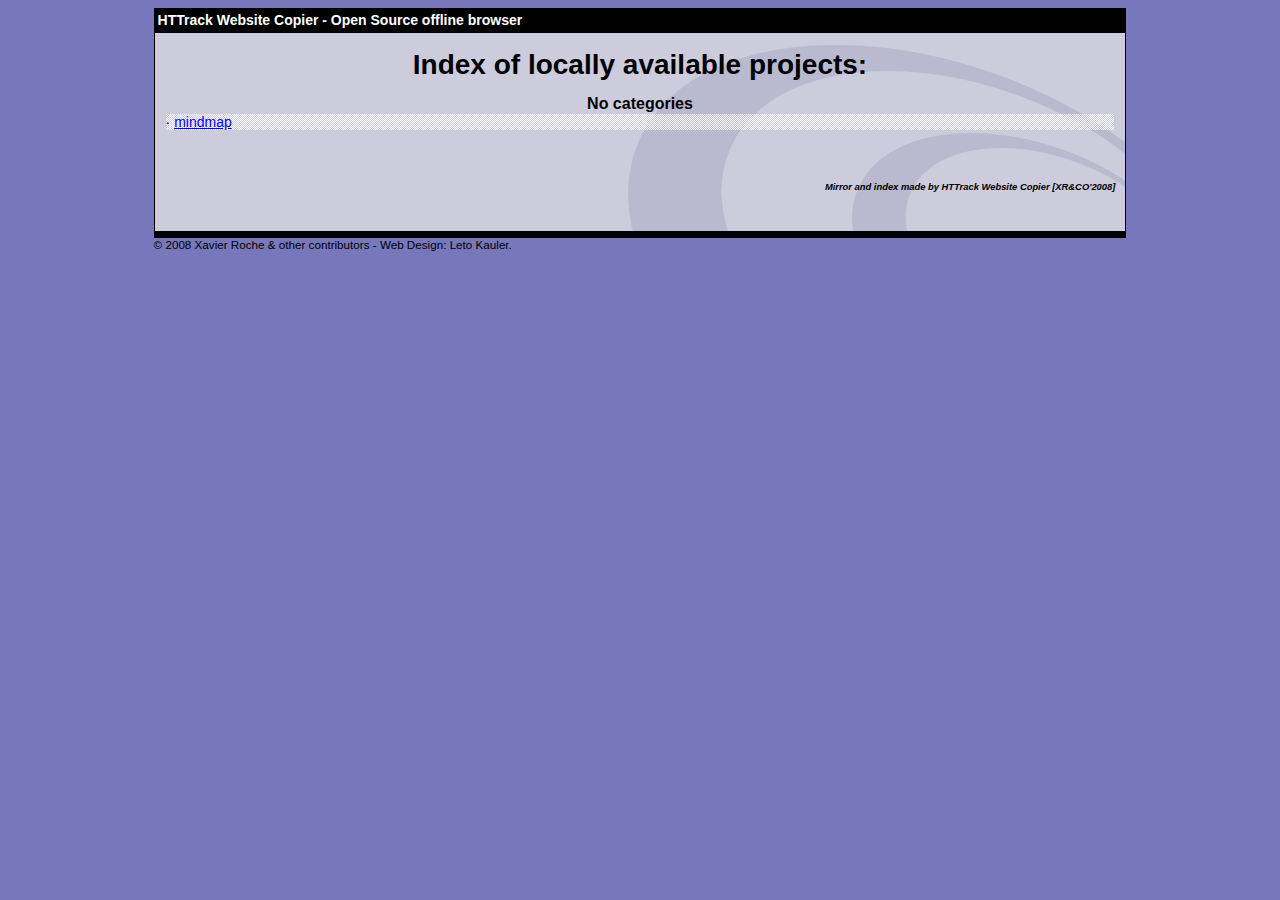
<file: ui/index.html>
<html xmlns="http://www.w3.org/1999/xhtml" lang="en">

<head>
	<meta http-equiv="Content-Type" content="text/html; charset=utf-8" />
	<meta name="description" content="HTTrack is an easy-to-use website mirror utility. It allows you to download a World Wide website from the Internet to a local directory,building recursively all structures, getting html, images, and other files from the server to your computer. Links are rebuiltrelatively so that you can freely browse to the local site (works with any browser). You can mirror several sites together so that you can jump from one toanother. You can, also, update an existing mirror site, or resume an interrupted download. The robot is fully configurable, with an integrated help" />
	<meta name="keywords" content="httrack, HTTRACK, HTTrack, winhttrack, WINHTTRACK, WinHTTrack, offline browser, web mirror utility, aspirateur web, surf offline, web capture, www mirror utility, browse offline, local  site builder, website mirroring, aspirateur www, internet grabber, capture de site web, internet tool, hors connexion, unix, dos, windows 95, windows 98, solaris, ibm580, AIX 4.0, HTS, HTGet, web aspirator, web aspirateur, libre, GPL, GNU, free software" />
	<title>List of available projects - HTTrack Website Copier</title>
	<!-- Mirror and index made by HTTrack Website Copier/3.49-2 [XR&CO'2014] -->

	<style type="text/css">
	<!--

body {
	margin: 0;  padding: 0;  margin-bottom: 15px;  margin-top: 8px;
	background: #77b;
}
body, td {
	font: 14px "Trebuchet MS", Verdana, Arial, Helvetica, sans-serif;
	}

#subTitle {
	background: #000;  color: #fff;  padding: 4px;  font-weight: bold; 
	}

#siteNavigation a, #siteNavigation .current {
	font-weight: bold;  color: #448;
	}
#siteNavigation a:link    { text-decoration: none; }
#siteNavigation a:visited { text-decoration: none; }

#siteNavigation .current { background-color: #ccd; }

#siteNavigation a:hover   { text-decoration: none;  background-color: #fff;  color: #000; }
#siteNavigation a:active  { text-decoration: none;  background-color: #ccc; }


a:link    { text-decoration: underline;  color: #00f; }
a:visited { text-decoration: underline;  color: #000; }
a:hover   { text-decoration: underline;  color: #c00; }
a:active  { text-decoration: underline; }

#pageContent {
	clear: both;
	border-bottom: 6px solid #000;
	padding: 10px;  padding-top: 20px;
	line-height: 1.65em;
	background-image: url(backblue.gif);
	background-repeat: no-repeat;
	background-position: top right;
	}

#pageContent, #siteNavigation {
	background-color: #ccd;
	}


.imgLeft  { float: left;   margin-right: 10px;  margin-bottom: 10px; }
.imgRight { float: right;  margin-left: 10px;   margin-bottom: 10px; }

hr { height: 1px;  color: #000;  background-color: #000;  margin-bottom: 15px; }

h1 { margin: 0;  font-weight: bold;  font-size: 2em; }
h2 { margin: 0;  font-weight: bold;  font-size: 1.6em; }
h3 { margin: 0;  font-weight: bold;  font-size: 1.3em; }
h4 { margin: 0;  font-weight: bold;  font-size: 1.18em; }

.blak { background-color: #000; }
.hide { display: none; }
.tableWidth { min-width: 400px; }

.tblRegular       { border-collapse: collapse; }
.tblRegular td    { padding: 6px;  background-image: url(fade.gif);  border: 2px solid #99c; }
.tblHeaderColor, .tblHeaderColor td { background: #99c; }
.tblNoBorder td   { border: 0; }


// -->
</style>

</head>

<body>
<table width="76%" border="0" align="center" cellspacing="0" cellpadding="3" class="tableWidth">
	<tr>
	<td id="subTitle">HTTrack Website Copier - Open Source offline browser</td>
	</tr>
</table>
<table width="76%" border="0" align="center" cellspacing="0" cellpadding="0" class="tableWidth">
<tr class="blak">
<td>
	<table width="100%" border="0" align="center" cellspacing="1" cellpadding="0">
	<tr>
	<td colspan="6"> 
		<table width="100%" border="0" align="center" cellspacing="0" cellpadding="10">
		<tr> 
		<td id="pageContent"> 
<!-- ==================== End prologue ==================== -->


<h1 ALIGN=Center>Index of locally available projects:</H1>
  <table border="0" width="100%" cellspacing="1" cellpadding="0">
		<TH>
		<BR/>
			No categories
		</TH>
		<TR>
		  <TD BACKGROUND="fade.gif">
                    &middot; <A HREF="mindmap/index.html">mindmap</A>
   		  </TD>
		</TR>
	</TABLE>
	<BR>
	<H6 ALIGN="RIGHT">
         <I>Mirror and index made by HTTrack Website Copier [XR&CO'2008]</I>
	</H6>
	<!-- Mirror and index made by HTTrack Website Copier/3.49-2 [XR&CO'2014] -->
	<!-- Thanks for using HTTrack Website Copier! -->

<!-- ==================== Start epilogue ==================== -->
		</td>
		</tr>
		</table>
	</td>
	</tr>
	</table>
</td>
</tr>
</table>

<table width="76%" border="0" align="center" valign="bottom" cellspacing="0" cellpadding="0">
	<tr>
	<td id="footer"><small>&copy; 2008 Xavier Roche & other contributors - Web Design: Leto Kauler.</small></td>
	</tr>
</table>

</body>

</html>
</file>
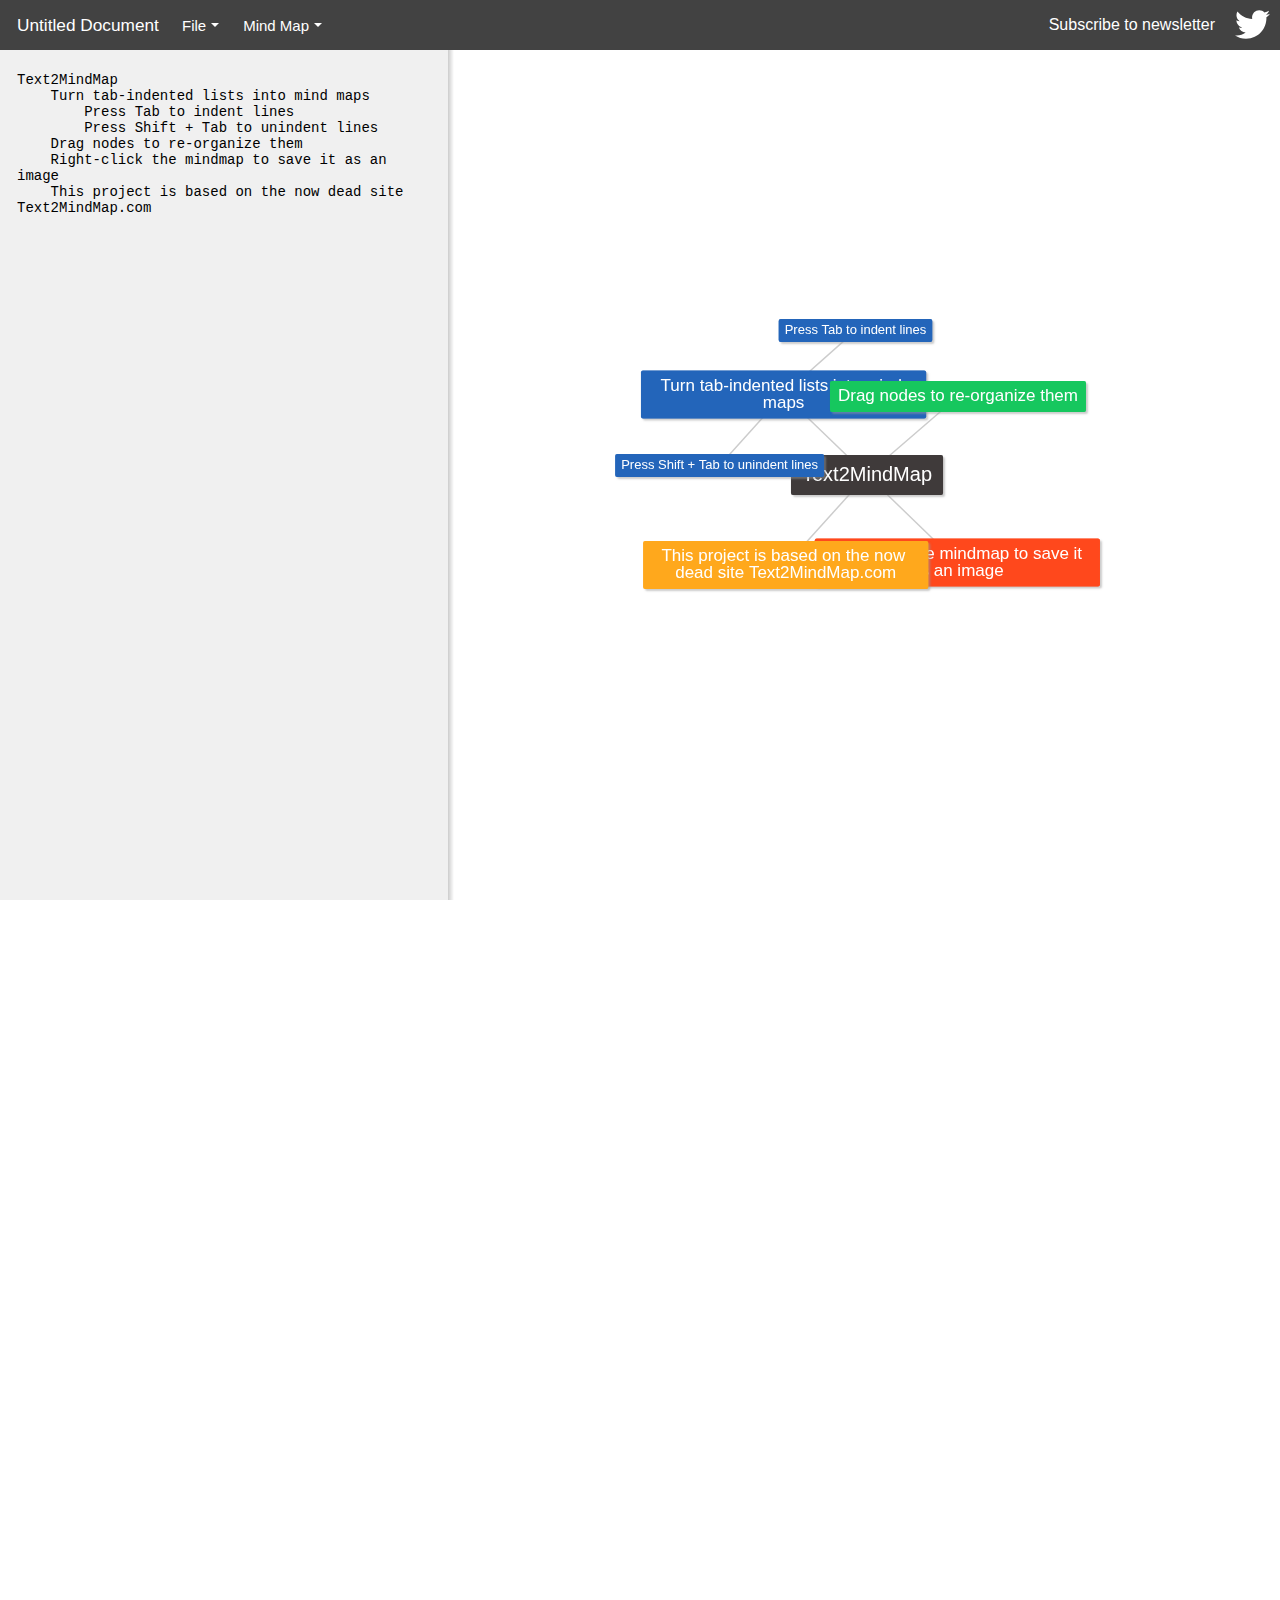
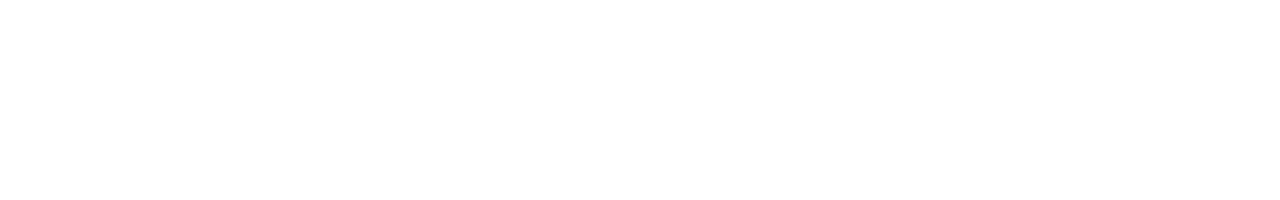
<file: ui/mindmap/index.html>
<html xmlns="http://www.w3.org/1999/xhtml" lang="en">

<head>
	<meta http-equiv="Content-Type" content="text/html; charset=utf-8" />
	<meta name="description" content="HTTrack is an easy-to-use website mirror utility. It allows you to download a World Wide website from the Internet to a local directory,building recursively all structures, getting html, images, and other files from the server to your computer. Links are rebuiltrelatively so that you can freely browse to the local site (works with any browser). You can mirror several sites together so that you can jump from one toanother. You can, also, update an existing mirror site, or resume an interrupted download. The robot is fully configurable, with an integrated help" />
	<meta name="keywords" content="httrack, HTTRACK, HTTrack, winhttrack, WINHTTRACK, WinHTTrack, offline browser, web mirror utility, aspirateur web, surf offline, web capture, www mirror utility, browse offline, local  site builder, website mirroring, aspirateur www, internet grabber, capture de site web, internet tool, hors connexion, unix, dos, windows 95, windows 98, solaris, ibm580, AIX 4.0, HTS, HTGet, web aspirator, web aspirateur, libre, GPL, GNU, free software" />
	<title>Local index - HTTrack Website Copier</title>
  <!-- Mirror and index made by HTTrack Website Copier/3.49-2 [XR&CO'2014] -->
	<style type="text/css">
	<!--

body {
	margin: 0;  padding: 0;  margin-bottom: 15px;  margin-top: 8px;
	background: #77b;
}
body, td {
	font: 14px "Trebuchet MS", Verdana, Arial, Helvetica, sans-serif;
	}

#subTitle {
	background: #000;  color: #fff;  padding: 4px;  font-weight: bold; 
	}

#siteNavigation a, #siteNavigation .current {
	font-weight: bold;  color: #448;
	}
#siteNavigation a:link    { text-decoration: none; }
#siteNavigation a:visited { text-decoration: none; }

#siteNavigation .current { background-color: #ccd; }

#siteNavigation a:hover   { text-decoration: none;  background-color: #fff;  color: #000; }
#siteNavigation a:active  { text-decoration: none;  background-color: #ccc; }


a:link    { text-decoration: underline;  color: #00f; }
a:visited { text-decoration: underline;  color: #000; }
a:hover   { text-decoration: underline;  color: #c00; }
a:active  { text-decoration: underline; }

#pageContent {
	clear: both;
	border-bottom: 6px solid #000;
	padding: 10px;  padding-top: 20px;
	line-height: 1.65em;
	background-image: url(backblue.gif);
	background-repeat: no-repeat;
	background-position: top right;
	}

#pageContent, #siteNavigation {
	background-color: #ccd;
	}


.imgLeft  { float: left;   margin-right: 10px;  margin-bottom: 10px; }
.imgRight { float: right;  margin-left: 10px;   margin-bottom: 10px; }

hr { height: 1px;  color: #000;  background-color: #000;  margin-bottom: 15px; }

h1 { margin: 0;  font-weight: bold;  font-size: 2em; }
h2 { margin: 0;  font-weight: bold;  font-size: 1.6em; }
h3 { margin: 0;  font-weight: bold;  font-size: 1.3em; }
h4 { margin: 0;  font-weight: bold;  font-size: 1.18em; }

.blak { background-color: #000; }
.hide { display: none; }
.tableWidth { min-width: 400px; }

.tblRegular       { border-collapse: collapse; }
.tblRegular td    { padding: 6px;  background-image: url(fade.gif);  border: 2px solid #99c; }
.tblHeaderColor, .tblHeaderColor td { background: #99c; }
.tblNoBorder td   { border: 0; }


// -->
</style>

</head>

<table width="76%" border="0" align="center" cellspacing="0" cellpadding="3" class="tableWidth">
	<tr>
	<td id="subTitle">HTTrack Website Copier - Open Source offline browser</td>
	</tr>
</table>
<table width="76%" border="0" align="center" cellspacing="0" cellpadding="0" class="tableWidth">
<tr class="blak">
<td>
	<table width="100%" border="0" align="center" cellspacing="1" cellpadding="0">
	<tr>
	<td colspan="6"> 
		<table width="100%" border="0" align="center" cellspacing="0" cellpadding="10">
		<tr> 
		<td id="pageContent"> 
<!-- ==================== End prologue ==================== -->

	<meta name="generator" content="HTTrack Website Copier/3.x">
	<TITLE>Local index - HTTrack</TITLE>
</HEAD>
<BODY>
<H1 ALIGN=Center>Index of locally available sites:</H1>
	<TABLE BORDER="0" WIDTH="100%" CELLSPACING="1" CELLPADDING="0">
		<TR>
			<TD BACKGROUND="fade.gif">
				&middot;
					<A HREF="tobloef.com/text2mindmap/index.html">
						Text2MindMap
					</A>		
			</TD>
		</TR>
	</TABLE>
	<BR>
	<BR>
	<BR>
  	<H6 ALIGN="RIGHT">
	<I>Mirror and index made by HTTrack Website Copier [XR&amp;CO'2008]</I>
	</H6>
	<!-- Mirror and index made by HTTrack Website Copier/3.49-2 [XR&CO'2014] -->
	<!-- Thanks for using HTTrack Website Copier! -->
	<meta HTTP-EQUIV="Refresh" CONTENT="0; URL=tobloef.com/text2mindmap/index.html">


<!-- ==================== Start epilogue ==================== -->
		</td>
		</tr>
		</table>
	</td>
	</tr>
	</table>
</td>
</tr>
</table>

<table width="76%" border="0" align="center" valign="bottom" cellspacing="0" cellpadding="0">
	<tr>
	<td id="footer"><small>&copy; 2008 Xavier Roche & other contributors - Web Design: Leto Kauler.</small></td>
	</tr>
</table>

</body>

</html>
</file>
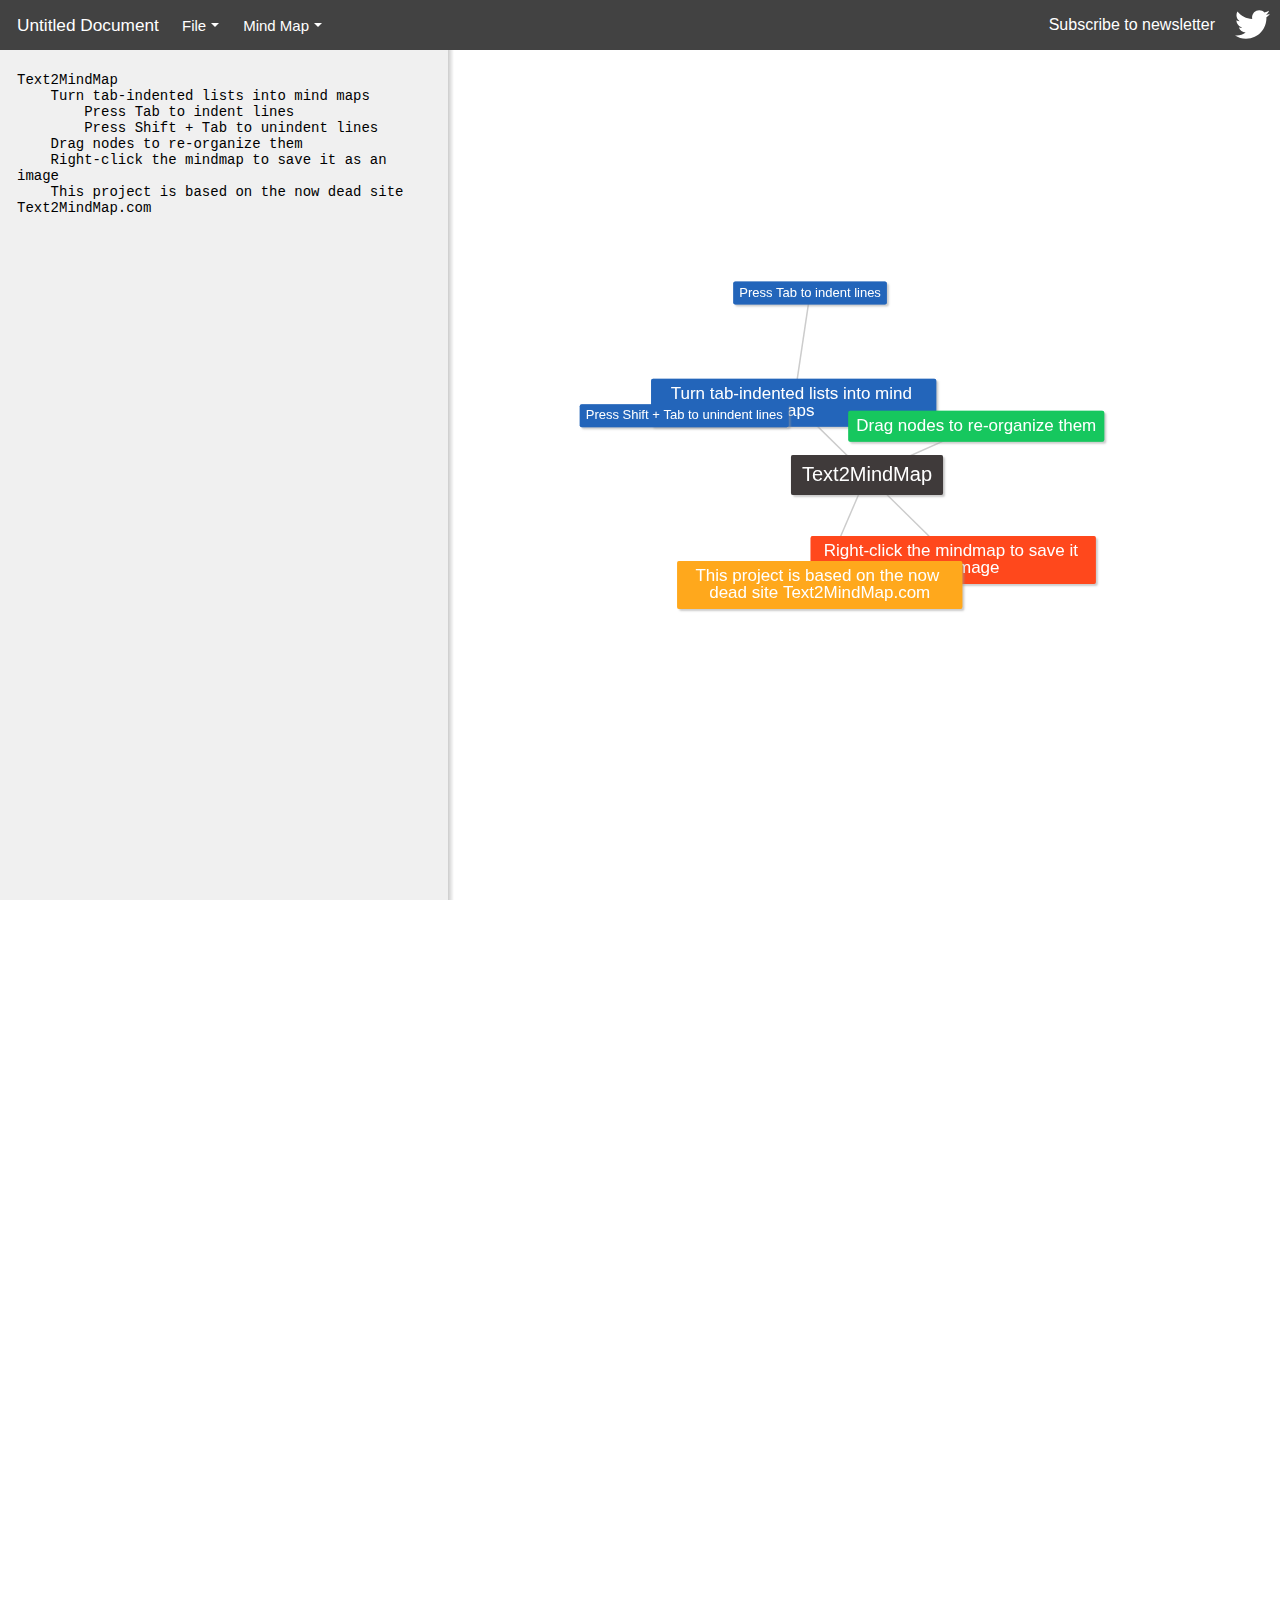
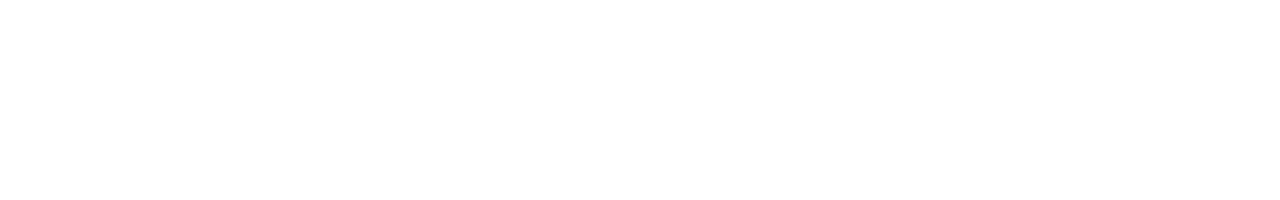
<file: ui/mindmap/tobloef.com/text2mindmap/index.html>
<!DOCTYPE html>
<html>


<!-- Mirrored from tobloef.com/text2mindmap/ by HTTrack Website Copier/3.x [XR&CO'2014], Wed, 02 Feb 2022 12:31:42 GMT -->
<!-- Added by HTTrack --><meta http-equiv="content-type" content="text/html;charset=utf-8" /><!-- /Added by HTTrack -->
<head>
	<!-- Global site tag (gtag.js) - Google Analytics -->
	<script async src="https://www.googletagmanager.com/gtag/js?id=UA-73558830-1"></script>
	<script>
	  window.dataLayer = window.dataLayer || [];
	  function gtag(){dataLayer.push(arguments);}
	  gtag('js', new Date());

	  gtag('config', 'UA-73558830-1', { 'anonymize_ip': true });
	</script>


	<meta charset="utf-8">
	<title>Text2MindMap</title>
	<link rel="shortcut icon" type="image/png" href="favicon.png">

	<link rel="stylesheet" href="styles/old/customstyles.css">
	<link rel="stylesheet" href="styles/old/jquery-ui-1.10.3.custom.min.css">
	<link rel="stylesheet" href="../../cdn.jsdelivr.net/jquery.minicolors/2.0.4/jquery.minicolors.css"/>
	<script defer src="../../use.fontawesome.com/releases/v5.0.9/js/all.js" integrity="sha384-8iPTk2s/jMVj81dnzb/iFR2sdA7u06vHJyyLlAd4snFpCl/SnyUjRrbdJsw1pGIl" crossorigin="anonymous"></script>

    <link rel="stylesheet" href="styles/appf9e3.css?v=1.1">
    <link rel="stylesheet" href="styles/navbarf9e3.css?v=1.1">
    <link rel="stylesheet" href="styles/modal.css">
    <link rel="stylesheet" href="styles/document_title.css">
    <link rel="stylesheet" href="styles/editor.css">
    <link rel="stylesheet" href="styles/viewer.css">
    <link rel="stylesheet" href="styles/pane_resizer.css">
	
	<script src="../../ajax.googleapis.com/ajax/libs/jquery/1.9.1/jquery.min.js"></script>
    <script src="../../cdn.jsdelivr.net/jquery.minicolors/2.0.4/jquery.minicolors.js"></script>
    <script src="../../cdnjs.cloudflare.com/ajax/libs/d3/3.0.8/d3.min.js"></script>
    <script src="scripts/old/kineticjs.js"></script>
    <script src="scripts/old/jquery.cookie.min.js"></script>
    <script src="scripts/old/difflib.js"></script>

	<script type="text/javascript">
        var viewcode = "";
        var admincode = "";
        var map = "";
        var savingState = "unsaved";
        var isOldBrowser = false;
        var isIE = false;
        var logged_in = "";
        var userid = "";
        var user = "";
    </script>
    <script src="scripts/old/mindmap.min.js"></script>
    
    <script src="scripts/unsaved_changes.js"></script>
    <script src="scripts/settings.js"></script>
    <script src="scripts/document_title.js"></script>
    <script src="scripts/file_import.js"></script>
    <script src="scripts/file_export.js"></script>
    <script src="scripts/app_functions.js"></script>
    <script src="scripts/navbar.js"></script>
    <script src="scripts/modal.js"></script>
    <script src="scripts/pane_resizer.js"></script>
    <script src="scripts/shortcuts.js"></script>
    <script src="scripts/main.js"></script>
</head>

<body>
	<div class="wrapper">
		<div class="navbar">
			<ul>
				<li class="navbar-item">
					<div class="document-title-container">
						<input class="document-title-input">
						<div class="document-title-mirror"></div>
					</div>
				</li>
				<li class="navbar-item navbar-button navbar-dropdown">
					<a href="#">File</a>
					<ul class="dropdown-content">
						<li><a href="#" id="file-new"><i class="fa fa-file fa-fw"></i>New<span class="dropdown-shortcut">Ctrl+N</span></a></li>
						<li><a href="#" id="file-open"><i class="fa fa-upload fa-fw"></i>Open...<span class="dropdown-shortcut">Ctrl+O</span></a></li>
						<li><a href="#" id="file-save"><i class="fa fa-save fa-fw"></i>Save...<span class="dropdown-shortcut">Ctrl+S</span></a></li>
						<li><a href="#" id="file-rename"><svg/>Rename...<span class="dropdown-shortcut"></span></a></li>
					</ul>
				</li>
				<li class="navbar-item navbar-button navbar-dropdown">
					<a href="#">Mind Map</a>
					<ul class="dropdown-content">
						<li><a href="#" id="mindmap-lock-all"><i class="fa fa-lock fa-fw"></i>Lock all<span class="dropdown-shortcut"></span></a></li>
						<li><a href="#" id="mindmap-unlock-all"><i class="fa fa-unlock fa-fw"></i>Unlock all<span class="dropdown-shortcut"></span></a></li>
						<li class="dropdown-divider"></li>
						<li><a href="#" id="file-preferences"><i class="fa fa-cogs fa-fw"></i>Preferences</a></li>
					</ul>
				</li>
				<a href="https://twitter.com/TobLoef" class="navbar-item navbar-icon">
					<i class="fab fa-twitter"></i>
				</a>
				<a href="http://eepurl.com/dpN4zb" target="_blank" class="navbar-item navbar-text">
					Subscribe to newsletter
				</a>
			</ul>
		</div>

		<div id="pane-container">
			<div id="editor-pane">
                <div id="editor">
                        <div class="collapse-button" id="editor-collapse-button" style="visibility: visible;left: calc(100% - 29px);">
                                <div>
                                    <i class="fa fa-fw fa-chevron-left"></i>
                                </div>
                            </div>
                            <textarea id="textArea" wrap="off" exp></textarea>
                </div>
			</div>
			<div id="viewer-pane">
				<div class="collapse-button" id="viewer-collapse-button" style="visibility: hidden;">
					<div>
						<i class="fa fa-fw fa-chevron-right"></i>
					</div>
				</div>
				<div id="dragbar"></div>
				<div id="viewer-container">
					<div id="stageHolder"></div>
				</div>
			</div>
		</div>
	</div>
	<div class="modal-container">
		<div class="modal" id="settings-modal">
			<div class="modal-dialog">
				<div class="modal-content">
					<div class="modal-header">
						<span class="modal-title">Preferences</span>
						<button class="close-button close-modal">&times;</button>
						<ul class="modal-tabs">
							<li data-tab="setting-tab-general" class="active">General</li>
						</ul>
					</div>
					<div class="modal-body">
						<div class="tab-content active" id="setting-tab-general">
                            <form>
								<div class="form-group">
									<label class="control-label">Lock after moving</label>
									<div class="checkbox-control">
										<input type="checkbox" id="lockAfterMoving" checked="true">
										<label for="lockAfterMoving">Freeze a node after it has been moved</label>
									</div>
								</div>
								<div class="form-group">
									<label class="control-label">Color mode</label>
									<select id="coloringMode">
										<option value="2">Branch</option>
										<option value="1">Level</option>
									</select>
								</div>
								<div class="form-group">
									<label class="control-label">Colors</label>
									<div id="colorsdiv" class="form-div"></div>
								</div>
                            </form>
						</div>
					</div>
					<div class="modal-footer">
						<button class="button close-modal">Cancel</button>
						<button class="button dark" id="modal-settings-save">
							<i class="fa fa-save fa-lg"></i>Save
						</button>
					</div>
				</div>
			</div>
			<div class="modal-backdrop close-modal"></div>
		</div>
	</div>
	<input id="file-input" type="file" accept=".txt">
</body>


<!-- Mirrored from tobloef.com/text2mindmap/ by HTTrack Website Copier/3.x [XR&CO'2014], Wed, 02 Feb 2022 12:31:54 GMT -->
</html>
</file>
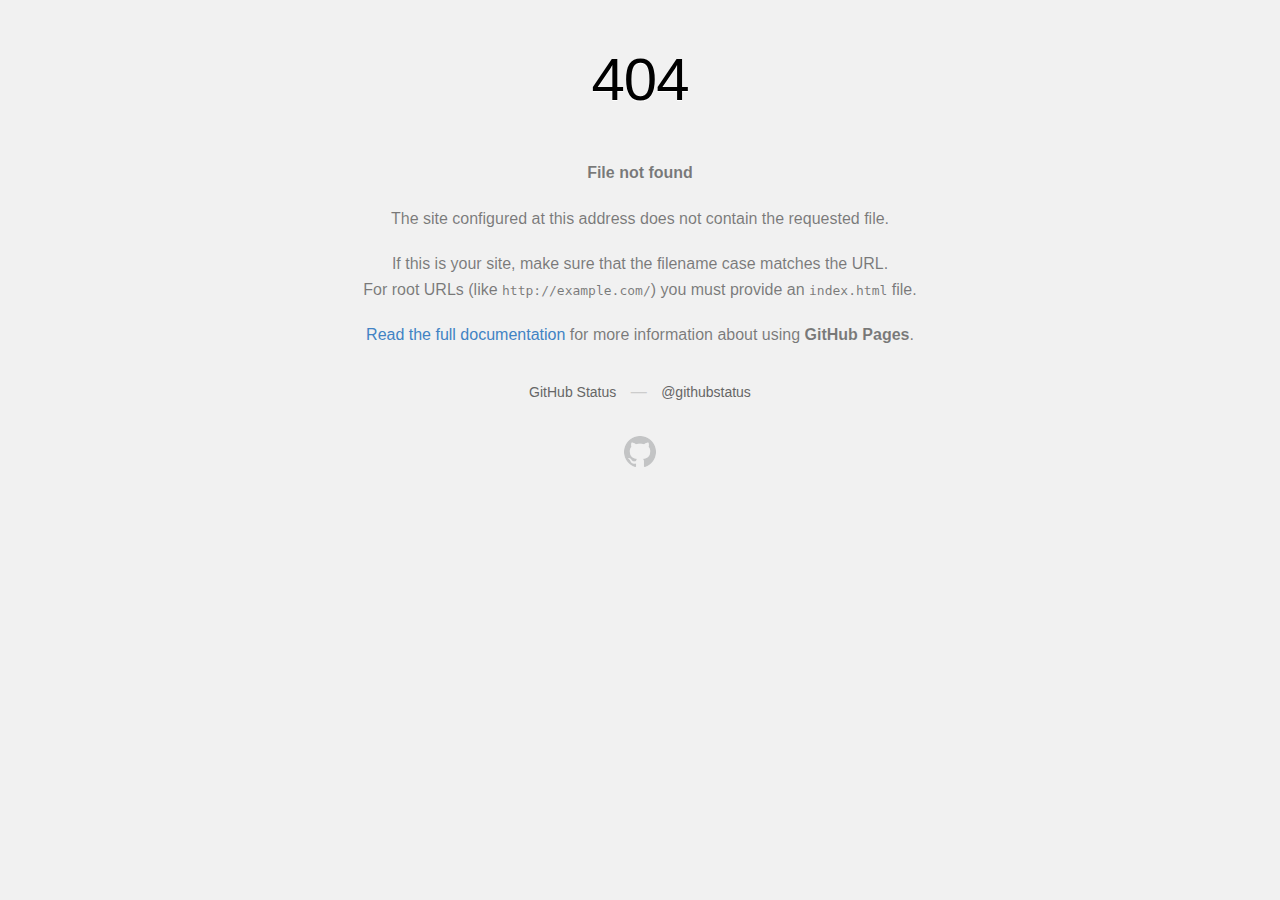
<file: ui/mindmap/tobloef.com/text2mindmap/styles/old/images/ui-bg_diagonals-thick_18_b81900_40x40.html>
<!DOCTYPE html>
<html>
  <head>
    <meta http-equiv="Content-type" content="text/html; charset=utf-8">
    <meta http-equiv="Content-Security-Policy" content="default-src 'none'; style-src 'unsafe-inline'; img-src data:; connect-src 'self'">
    <title>Page not found &middot; GitHub Pages</title>
    <style type="text/css" media="screen">
      body {
        background-color: #f1f1f1;
        margin: 0;
        font-family: "Helvetica Neue", Helvetica, Arial, sans-serif;
      }

      .container { margin: 50px auto 40px auto; width: 600px; text-align: center; }

      a { color: #4183c4; text-decoration: none; }
      a:hover { text-decoration: underline; }

      h1 { width: 800px; position:relative; left: -100px; letter-spacing: -1px; line-height: 60px; font-size: 60px; font-weight: 100; margin: 0px 0 50px 0; text-shadow: 0 1px 0 #fff; }
      p { color: rgba(0, 0, 0, 0.5); margin: 20px 0; line-height: 1.6; }

      ul { list-style: none; margin: 25px 0; padding: 0; }
      li { display: table-cell; font-weight: bold; width: 1%; }

      .logo { display: inline-block; margin-top: 35px; }
      .logo-img-2x { display: none; }
      @media
      only screen and (-webkit-min-device-pixel-ratio: 2),
      only screen and (   min--moz-device-pixel-ratio: 2),
      only screen and (     -o-min-device-pixel-ratio: 2/1),
      only screen and (        min-device-pixel-ratio: 2),
      only screen and (                min-resolution: 192dpi),
      only screen and (                min-resolution: 2dppx) {
        .logo-img-1x { display: none; }
        .logo-img-2x { display: inline-block; }
      }

      #suggestions {
        margin-top: 35px;
        color: #ccc;
      }
      #suggestions a {
        color: #666666;
        font-weight: 200;
        font-size: 14px;
        margin: 0 10px;
      }

    </style>
  </head>
  <body>

    <div class="container">

      <h1>404</h1>
      <p><strong>File not found</strong></p>

      <p>
        The site configured at this address does not
        contain the requested file.
      </p>

      <p>
        If this is your site, make sure that the filename case matches the URL.<br>
        For root URLs (like <code>http://example.com/</code>) you must provide an
        <code>index.html</code> file.
      </p>

      <p>
        <a href="https://help.github.com/pages/">Read the full documentation</a>
        for more information about using <strong>GitHub Pages</strong>.
      </p>

      <div id="suggestions">
        <a href="https://githubstatus.com">GitHub Status</a> &mdash;
        <a href="https://twitter.com/githubstatus">@githubstatus</a>
      </div>

      <a href="/" class="logo logo-img-1x">
        <img width="32" height="32" title="" alt="" src="[data-uri]">
      </a>

      <a href="/" class="logo logo-img-2x">
        <img width="32" height="32" title="" alt="" src="[data-uri]">
      </a>
    </div>
  </body>
</html>
</file>
<file: ui/mindmap/tobloef.com/text2mindmap/styles/old/customstyles.css>
#stageHolder:hover{
	cursor:move;
}
</file>
<file: ui/mindmap/tobloef.com/text2mindmap/styles/appf9e3.css>
html, body {
	margin: 0;
	height: 100%;
	overflow: hidden;
}

.wrapper {
	height: 100%;
	overflow: hidden;
}

#pane-container {
	/* 100% minus the height of the navbar */
	height: calc(100% - 50px);
	width: 100%;
	overflow: hidden;
}

.modal-container {
	width: 100%;
	height: 100%;
	margin: 0;
	padding: 0;
}

#uploader {
	width: 100%;
	height: 100%;
	margin: 0;
	padding: 0;
	background: red;
}

/* Buttons */
.button {
	border: 1px solid #ccc;
	background-color: white;
	color: black;
	height: 3em;
	border-radius: 3px;
	outline: 0;
	cursor: pointer;
	font-size: 0.9em;
	padding: 0 13px;
}

.button:hover {
	background-color: #e6e6e6;
}

.button:active {
	background-color: #d4d4d4;
}

.button.dark {
	background-color: #424242;
	color: white;
	border: 1px solid #323232;
}

.button.dark:hover {
	background-color: #323232;
}

.button.dark:active {
	background-color: #222222;
}

.button svg {
	margin-right: 7px;
}

/* Forms */
form {
	margin-top: 20px;
}

form .form-group + .form-group {
	margin-top: 1em;
}

.form-group {
	width: 100%;
	display: -webkit-box;
	display: -ms-flexbox;
	display: flex;
	-webkit-box-orient: horizontal;
	-webkit-box-direction: normal;
	-ms-flex-direction: row;
	flex-direction: row;
}

form .control-label {
	padding: 0.5em 0;
	font-weight: bold;
	display: inline-block;
	text-align: right;
	margin-right: 1em;
	width: 10em;
	min-width: 5em;
	color: #333;
	-webkit-box-flex: 0.5;
	-ms-flex: 0.5;
	flex: 0.5;
}

form label {
    -webkit-user-select: none;
    -moz-user-select: none;
    -ms-user-select: none;
    user-select: none;
	min-width: 0;
}

form input[type="text"],
form input[type="number"]
{
	display: flex;
	-webkit-box-flex: 1;
	-ms-flex: 1;
	flex: 1;
	margin-right: 3em;
	border-radius: 3px;
	border: 1px solid #ccc;
	padding: 0.5em;
	font-size: 1em;
	height: 1em;
	min-width: 0;
}

form .form-div {
	flex: 1;
	margin-right: 3em;
	padding: 0.5em;
}

form .minicolors-swatch {
	margin-bottom: 10px;
	margin-right: 10px;
}

.checkbox-control {
	display: flex;
	-webkit-box-flex: 1;
	-ms-flex: 1;
	flex: 1;
	margin-right: 3em;
	min-width: 0;
}

form input[type="checkbox"] {
	height: 2em;
	width: 1.2em;
	margin: 0;
	margin-top: 0.4em;
	margin-right: 0.7em;
}

form .form-group.smaller-top-margin {
	margin-top: 5px;
}

form input[type="checkbox"] + label {
	padding-top: 0.45em;
}

form select {
	min-width: 0;
	display: inline-block;
	-webkit-box-flex: 1;
	-ms-flex: 1;
	flex: 1;
	margin-right: 3em;
	border-radius: 3px;
	border: 1px solid #ccc;
	padding: 0 0.5em;
	font-size: 1em;
	height: 2em;
	background-color: white;
}

.no-selection {
	-webkit-user-select: none;
	-moz-user-select: none;
	-ms-user-select: none;
	user-select: none;
}

#file-input {
	display: none;
}
</file>
<file: ui/mindmap/tobloef.com/text2mindmap/styles/navbarf9e3.css>
.navbar {
	font-family: sans-serif;
	height: 50px;
	background-color: #424242;
	font-size: 15px;
	width: 100%;
	position: relative;
	overflow: hidden;
}

.navbar > ul {
	padding: 0;
	margin: 0;
	list-style: none;
	height: 100%;
}

.navbar-item {
	float: left;
	height: 100%;
}

.navbar-icon {
	font-size: 35px;
    float: right;
    color: white;
    padding-right: 10px;
    padding-left: 5px;
    padding-top: 6px;
	box-sizing: border-box;
    display: inline-block;
}

.navbar-text {
	font-size: 16px;
    	float: right;
	color: white;
	padding-right: 15px;
	line-height: 50px;
	text-decoration: none;
}


.navbar-text:hover {
	text-decoration: underline;
}

.navbar-button {
	min-width: 60px;
}

.navbar-button > a {
	padding: 0 12px;
}

.navbar-button:hover {
	background-color: rgba(0, 0, 0, 0.25);
}

.navbar-item a {
	display: -webkit-box;
	display: -ms-flexbox;
	display: flex;
	-webkit-box-pack: center;
	-ms-flex-pack: center;
	justify-content: center;
	-webkit-box-align: center;
	-ms-flex-align: center;
	align-items: center;
	text-decoration: none;
	height: 100%;
	color: white;
}

.dropdown-content {
	z-index: 1000;
	display: none;
	position: fixed;
	padding: 5px 0;
	list-style: none;
	background-color: white;
	min-width: 200px;
	box-shadow: 0 5px 10px 0 rgba(0, 0, 0, 0.2);
	border: 1px solid rgba(0, 0, 0, 0.15);
}

.dropdown-content li:not(.dropdown-divider) {
	height: 28px;
	font-size: 14px;
}

.dropdown-content li:not(.dropdown-divider):hover {
	background-color: #2780e3;
}

.dropdown-content svg {
	padding-right: 7px;
	width: 1.28571429em;
}

.dropdown-content a {
	color: #333333;
	-webkit-box-pack: start;
	-ms-flex-pack: start;
	justify-content: flex-start;
	padding-left: 9px;
}

.dropdown-content a:hover {
	color: white;
}

.dropdown-content a:hover .dropdown-shortcut {
	color: white;
}

.dropdown-divider {
	background-color: #ebebeb;
    height: 1px;
    margin: 5px 0;
    overflow: hidden;
}

.dropdown-shortcut {
	color: #aaa;
	position: absolute;
	right: 20px;
}

.navbar-logo {
	float: right;
	margin-right: 25px;
	font-size: 20px;
	font-weight: bold;
}

.navbar-dropdown > a:after {
	content: "";
	width: 0;
	height: 0;
	border-left: 4px solid transparent;
	border-right: 4px solid transparent;
	border-top: 4px solid white;
	margin-left: 5px;
}
</file>
<file: ui/mindmap/tobloef.com/text2mindmap/styles/modal.css>
.modal {
	display: none;
	position: fixed;
	top: 0;
	right: 0;
	bottom: 0;
	left: 0;
	font-family: sans-serif;
	z-index: 2000;
	overflow: auto;
}

.modal.active {
	display: block;
}

.modal-dialog {
	position: relative;
	max-width: 600px;
	margin: 30px auto;
	z-index: 2010;
}

.modal-content {
	border: 1px solid #999999;
	border: 1px solid rgba(0, 0, 0, 0.2);
	background-color: white;
	border-radius: 8px;
	box-shadow: 0 3px 9px rgba(0, 0, 0, 0.5);
}

.modal-header {
	padding: 15px 15px 10px 15px;
	border-bottom: 1px solid #e5e5e5;
	background-color: #f7f7f7;
	border-radius: 8px 8px 0 0;
}

.modal-title {
	font-weight: bold;
	font-size: 1.5em;
}

.modal-body {
	position: relative;
	padding: 10px 15px;
	overflow: hidden;
}

.modal-footer {
	padding: 15px;
	text-align: right;
	border-top: 1px solid #e5e5e5;
}

.modal-footer .button {
	margin: 0 5px;
}

.modal-backdrop {
	background: #000;
	opacity: 0.5;
	-ms-filter: "progid:DXImageTransform.Microsoft.Alpha(Opacity=50)";
	position: fixed;
	top: 0;
	right: 0;
	bottom: 0;
	left: 0;
	z-index: 2000;
}

.close-button {
	float: right;
	color: lightgray;
	background: transparent;
	border: 0;
	cursor: pointer;
	font-size: 1.5em;
	font-weight: bold;
	margin-top: -10px;
	padding: 0;
	outline: 0;
}

.close-button:hover {
	color: gray;
}

.modal-tabs {
	list-style: none;
	padding: 0;
	margin: 0;
	margin-bottom: -11px;
	margin-top: 10px;
	overflow: hidden
}

.modal-tabs > li {
	-webkit-user-select: none;
	border: 1px solid transparent;
	float: left;
	padding: 15px;
	margin-bottom: 0;
	margin-right: 3px;
	border-radius: 5px 5px 0 0;
	cursor: pointer;
}

.modal-tabs > li:hover {
	border: 1px solid #e5e5e5;
	background-color: #f0f0f0;
}

.modal-tabs > li.active {
	border: 1px solid #e5e5e5;
	border-bottom: 1px solid transparent;
	background-color: white;
	cursor: default;
	color: black;
}

.tab-content {
	display: none;
}

.tab-content.active {
	display: block;
}
</file>
<file: ui/mindmap/tobloef.com/text2mindmap/styles/document_title.css>
.document-title-container {
	display: -webkit-box;
	display: -ms-flexbox;
	display: flex;
	-webkit-box-align: center;
	-ms-flex-align: center;
	align-items: center;
	height: 100%;
	padding-left: 10px;
	padding-right: 3px;
}

.document-title-input {
	text-overflow: ellipsis;
	width: 140px;
}

.document-title-mirror {
	display: none;
	white-space: pre;
}

.document-title-input,
.document-title-mirror {
	background-color: inherit;
	border: none;
	font-size: 1.15em;
	color: white;
	padding: 2px 5px 2px 7px;
}

.document-title-input:hover {
	border-bottom: 2px solid rgba(255, 255, 255, 0.2);
	margin-bottom: -1px;
}

.document-title-input:focus {
	border-bottom: 2px solid rgba(255, 255, 255, 0.8);
	margin-bottom: -1px;
	outline: none;
}
</file>
<file: ui/mindmap/tobloef.com/text2mindmap/styles/editor.css>
#editor-pane {
	height: 100%;
	width: 50%;
	display: inline-block;
	background-color: #f0f0f0;
}

#editor-pane {
	float: left;
}

#editor {
	height: 100%;
	padding: 20px 15px;
}

#editor > .CodeMirror {
	height: 100%;
}

#editor .cm-link {
	text-decoration: none;
}

#editor .CodeMirror-lines {
	margin: 20px 15px;
}

#textArea {
	resize: none;
	width: 100%;
	height: calc(100% - 25px);
	box-sizing: border-box;
	background-color: transparent;
	border: none;
	font-size: 14px;
	tab-size : 4;
	outline: none;
	overflow: auto;
	white-space: pre-wrap
}
</file>
<file: ui/mindmap/tobloef.com/text2mindmap/styles/viewer.css>
#viewer-pane {
	height: 100%;
	width: 50%;
	display: inline;
	top: 0;
	overflow: hidden;
}

#viewer-container {
	height: 100%;
	display: flex;
}
</file>
<file: ui/mindmap/tobloef.com/text2mindmap/styles/pane_resizer.css>
#dragbar {
	cursor: col-resize;
	width: 6px;
	float: left;
	height: 100%;
	background: #d3d3d3;
	background: rgba(0, 0, 0, 0.1);
	background: -webkit-linear-gradient(right, rgba(0, 0, 0, 0.2), rgba(0, 0, 0, 0.0));
	background: -o-linear-gradient(right, rgba(0, 0, 0, 0.2), rgba(0, 0, 0, 0.0));
	background: -moz-linear-gradient(right, rgba(0, 0, 0, 0.2), rgba(0, 0, 0, 0.0));
    background: linear-gradient(to right, rgba(0, 0, 0, 0.2), rgba(0, 0, 0, 0.0));
}

#dragbar:hover,
#dragbar:active {
	background: #c0c0c0;
	background: rgba(0, 0, 0, 0.2);
}

.collapse-button {
	position: relative;
	width: 0;
	height: 0;
	top: 45%;
}

.collapse-button > div {
	position: absolute;
	z-index: 10;
	color: black;
	width: 25px;
	cursor: pointer;
	padding: 20px 0;
	border-radius: 3px;
	opacity: 0.3;
	-ms-filter: "progid:DXImageTransform.Microsoft.Alpha(Opacity=30)";
}

.collapse-button > div svg {
	vertical-align: middle;
    text-align: center;
	width: 100%;
}

.collapse-button > div:hover {
	background-color: #bbb;
	opacity: 0.8;
	-ms-filter: "progid:DXImageTransform.Microsoft.Alpha(Opacity=80)";
}

.collapse-button > div:active {
	opacity: 1;
	-ms-filter: "progid:DXImageTransform.Microsoft.Alpha(Opacity=100)";
}
</file>
